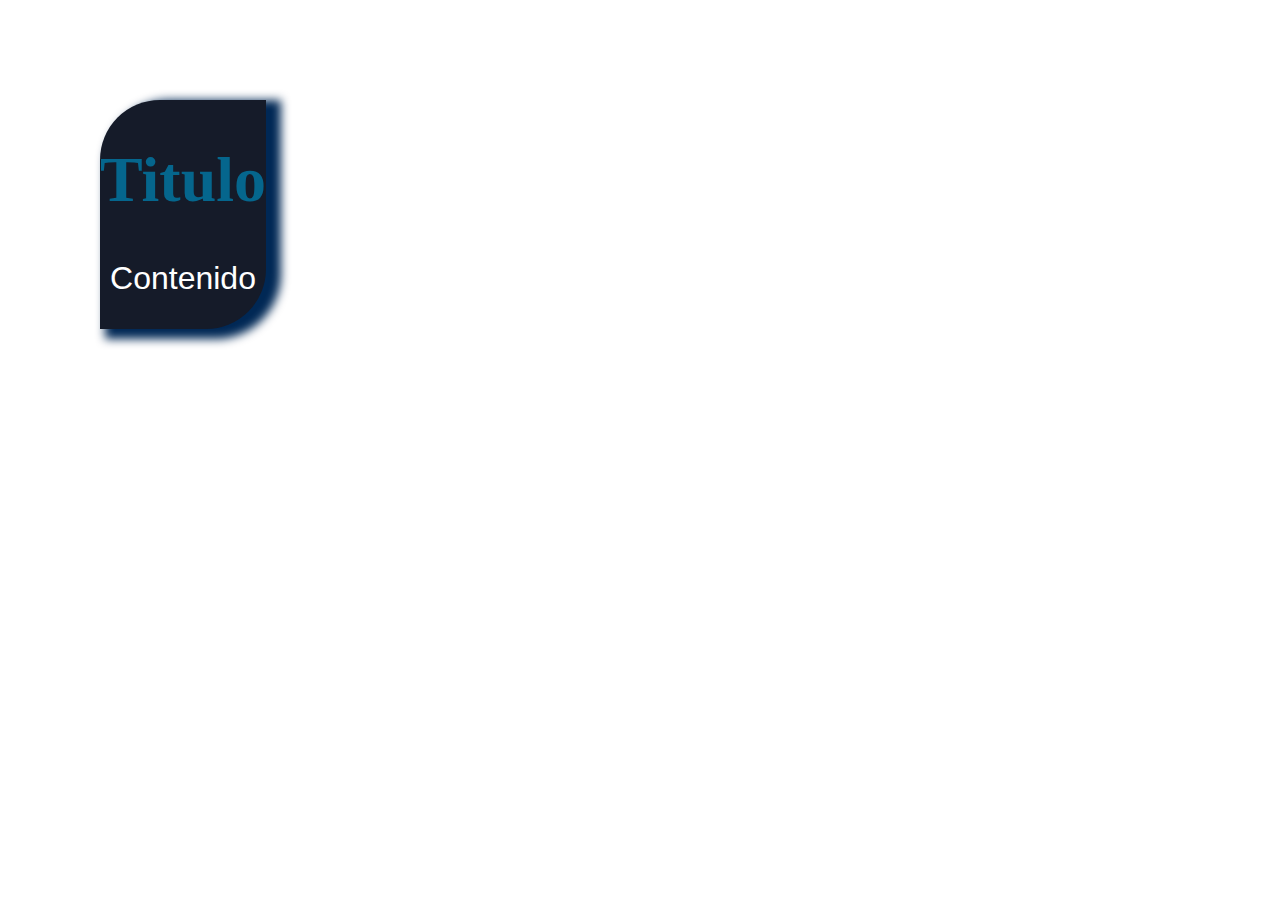
<file: ejercicio1/index.html>
<!DOCTYPE html>
<html lang="en">
<head>
    <meta charset="UTF-8">
    <meta name="viewport" content="width=device-width, initial-scale=1.0">
    <title>Ejemplo 1 Css</title>
    <link rel="stylesheet" href="style.css">
</head>
<body>
    <div class="caja">
        <h1>Titulo</h1>
        <p>Contenido</p>
    </div>
</body>
</html>
</file>
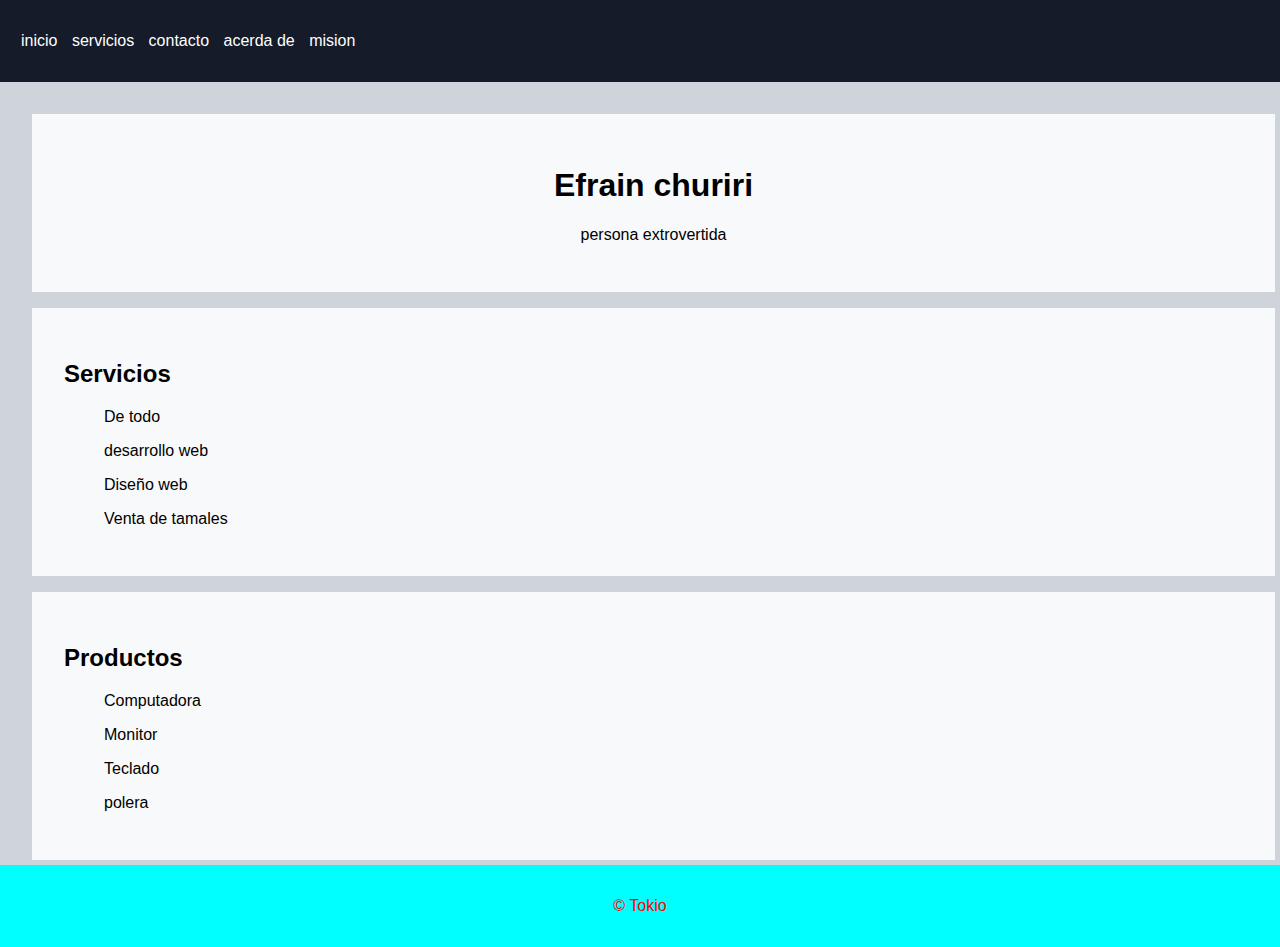
<file: ejercicio2/index.html>
<!DOCTYPE html>
<html lang="en">
<head>
    <meta charset="UTF-8">
    <meta name="viewport" content="width=device-width, initial-scale=1.0">
    <title>Ejercicio2</title>
    <link rel="stylesheet" href="styles.css">
</head>
<body>
    <header>
        <nav>
            <ul>
                <li><a href="#">inicio</a></li>
                <li><a href="#">servicios</a></li>
                <li><a href="#">contacto</a></li>
                <li><a href="#">acerda de</a></li>
                <li><a href="#">mision</a></li>
            </ul>
        </nav>
    </header>

    <main>
        <section class="presentacion">
            <h1>Efrain churiri</h1>
            <p>persona extrovertida</p>
            
        </section>
        <section class="servicios">
            <h2>Servicios</h2>
            <ul>
                <li>De todo</li>
                <li>desarrollo web</li>
                <li>Diseño web</li>
                <li>Venta de tamales</li>
            </ul>
        </section>
        <section class="productos">
            <h2>Productos</h2>
            <ul>
                <li>Computadora</li>
                <li>Monitor</li>
                <li>Teclado</li>
                <li>polera</li>
            </ul>
        </section>
    </main>
    
    <footer>
        <p>&copy; Tokio</p>
    </footer>
</body>
</html>
</file>
<file: ejercicio1/style.css>
.caja {
    font-family: Arial, Helvetica, sans-serif;
    font-size: 2em;
    color: red;
    background-color: #151b29;
    text-align: center;
    border-radius: 60px 0 60px 0;
    box-shadow: 10px 5px 10px 5px #002855;
    position: absolute;
    top: 100px;
    left: 100px;
}

.caja h1 {
    color: #05668d;
    font-family: Agbalumo;
}

.caja p {
    color: white;
}
</file>
<file: ejercicio2/styles.css>
body {
    font-family: Arial, Helvetica, sans-serif;
    margin: 0;
    padding: 0;
    background-color: #ced4da;
}

header {
    background-color: #151b29;
    color: red;
    padding: 1rem;
}

nav ul {
    list-style: none;
    padding: 0;
}

nav ul li {
    display: inline;
    padding: 0;
}

nav ul li a {
    color: white;
    text-decoration: none;
    padding: 0 5px;
}

main {
    padding: 2rem 5px 5px 2rem;

}

.presentacion {
    background-color: #f8f9fa;
    padding: 2rem;
    text-align: center;
}

.servicios,
.productos {
    background-color: #f8f9fa;
    padding: 2rem;
    margin-top: 1rem;
}

.servicios ul,
.productos ul {
    list-style: none;
}

.servicios ul li,
.productos ul li {
    margin-bottom: 1rem;
}

footer {
    background-color: aqua;
    color: red;
    padding: 1rem;
    text-align: center;
}
</file>
